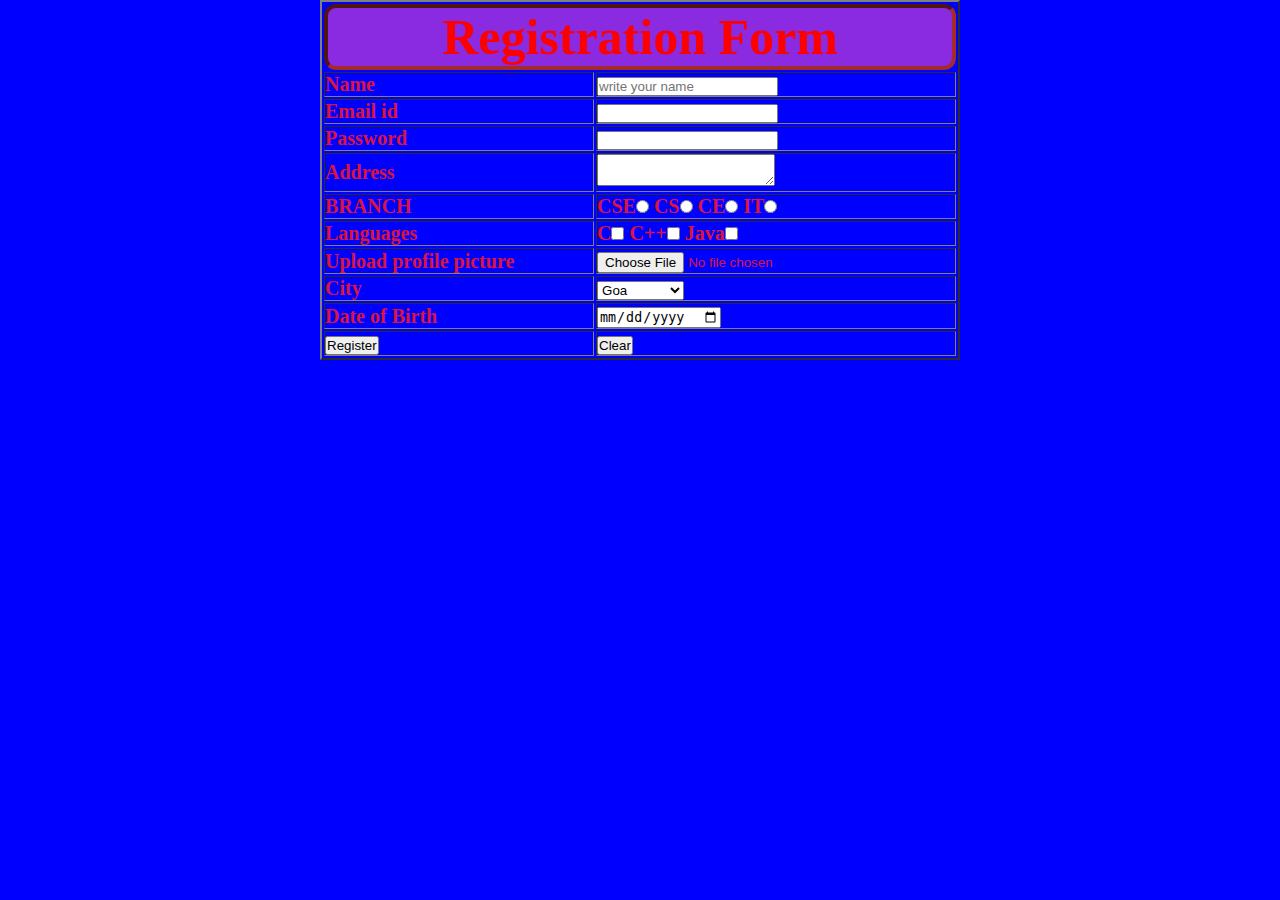
<file: index.html>
<!DOCTYPE html>
<html lang="en">
<head>
  <meta charset="UTF-8">
  <meta name="viewport" content="width=device-width, initial-scale=1.0">
  <title>Document</title>
  <link rel="stylesheet" href="./Day1/style.css">
</head>
<body>
  <div id="container">
    <table border="2px">
      
  
    <form action="">
    <tr>
      <td colspan="2" id ="heading"> Registration Form</td>
    </tr>
    <tr>
      <td>Name</td>
      <td><input type="text" placeholder="write your name"</td>
    </tr>
    <tr>
      <td>Email id</td>
      <td><input type="email" name="t1"></td>
    </tr>
    <tr>
      <td>Password</td>
      <td><input type="passsword" name=""></td>
    </tr>
    <tr>
        <td>Address</td>
        <td><textarea name="" id=""></textarea></td>
    </tr>
    <tr>
      <td>BRANCH</td>
      <td>
        CSE<input type="radio" name="r1" id="" value="CSE">
        CS<input type="radio" name="r1" id="" value="CS">
        CE<input type="radio" name="r1" id="" value="CE">
        IT<input type="radio" name="r1" id="" value="IT">

      </td>

    </tr>
    <tr>
      
     <td>Languages</td>
     <td>C<input type="checkbox" name="c1" id="" value="c">
      C++<input type="checkbox" name="c2" id="" value="ccp">
      Java<input type="checkbox" name="c3" id="" value="ccp">


    </td>
    </tr>
    <tr>
      <td>Upload profile picture</td>
      <td><input type="file" name="" id=""></td>
    </tr>
    <tr>
      <td>City</td>
      <td>
        <select name="s1" id="">
         <option value="gzb">Ghaziabad</option>
         <option value="vns">Varanasi</option>
         <option value="d1"selected>Goa</option>
        
        </select>
    </tr>
    <tr>
      <td>Date of Birth</td>
      <td><input type="date" name="" id=""></td>

    </tr>
    <tr>
      <td><input type="submit" value="Register"</td>
      <td><input type="reset" value="Clear"></td>
    </tr>

    
  </table>
    </form>
    


      
  
  
  
</body>
</html>
</file>
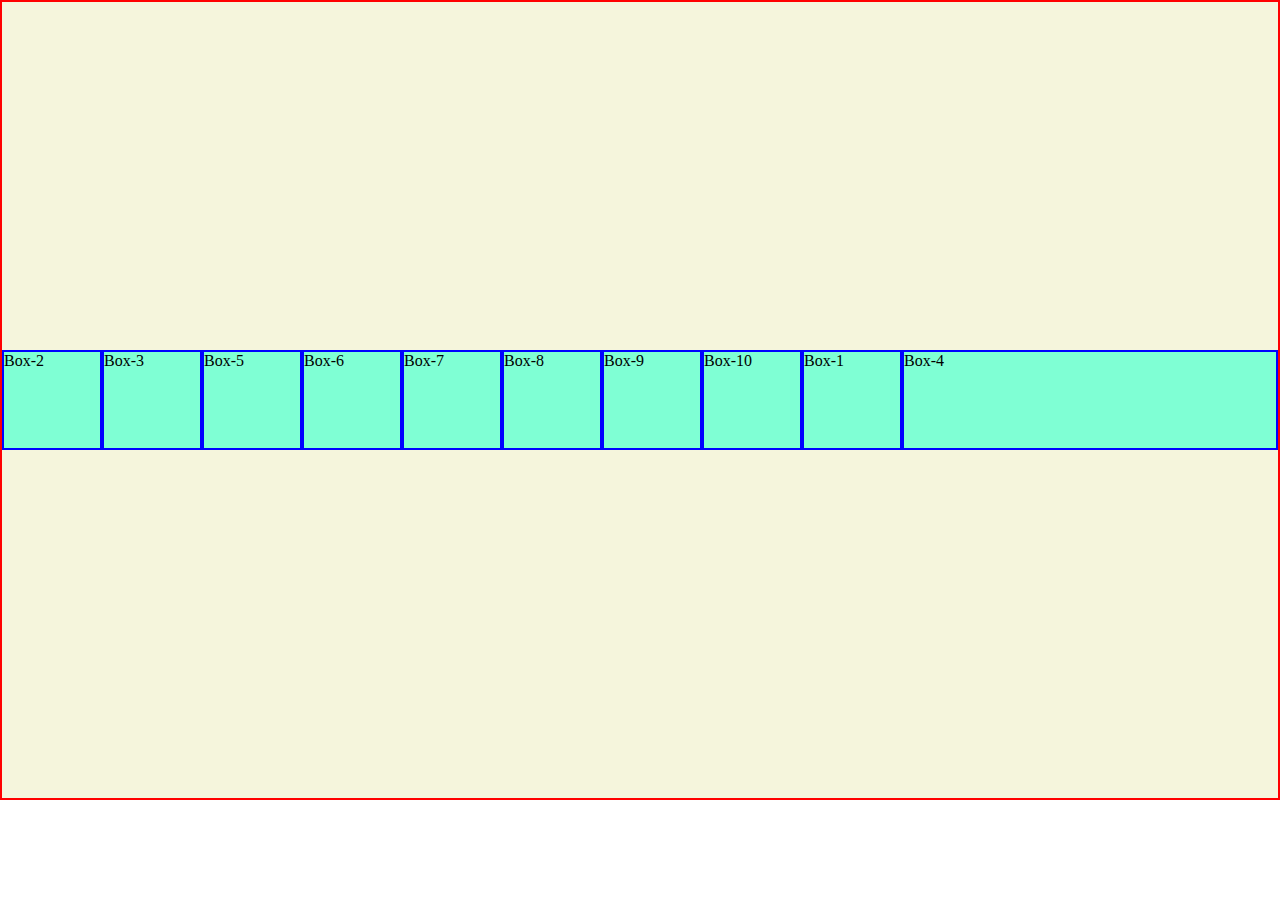
<file: flexpractise.html>
<!DOCTYPE html>
<html lang="en">
<head>
  <meta charset="UTF-8">
  <meta name="viewport" content="width=device-width, initial-scale=1.0">
  <title>Document</title>
  <style>
   *{
    box-sizing: border-box;
    margin: 0;
    padding: 0;
   }
   .parent{
    border: 2px solid red;
    height: 800px;
    display: flex;
    flex-direction: row;
    justify-content: space-between;
    align-items: center;
    flex-wrap: wrap;
    align-content: space-evenly;
    background-color: beige;
   }
   .Box{
    display:flex
    justify-content: center;
    
    border: 2px solid blue;
    height: 100px;
    width: 100px;
    background-color: aquamarine;
    

   }
   #Box-1{
    order:1;
    
   }
   #Box-4{
    order:2;
    flex-grow: 1;
    flex-shrink: 2;

   }

  </style>
</head>
<body>

   <div class="parent">
    <div class="Box" id="Box-1">Box-1</div>
    <div class="Box" id="Box-2">Box-2</div>
    <div class="Box" id="Box-3">Box-3</div>
    <div class="Box" id="Box-4">Box-4</div>
    <div class="Box" id="Box-5">Box-5</div>
    <div class="Box" id="Box-6">Box-6</div>
    <div class="Box" id="Box-7">Box-7</div>
    <div class="Box" id="Box-8">Box-8</div>
    <div class="Box" id="Box-9">Box-9</div>
    <div class="Box" id="Box-10">Box-10</div>
   </div>
</body>
</html>
</file>
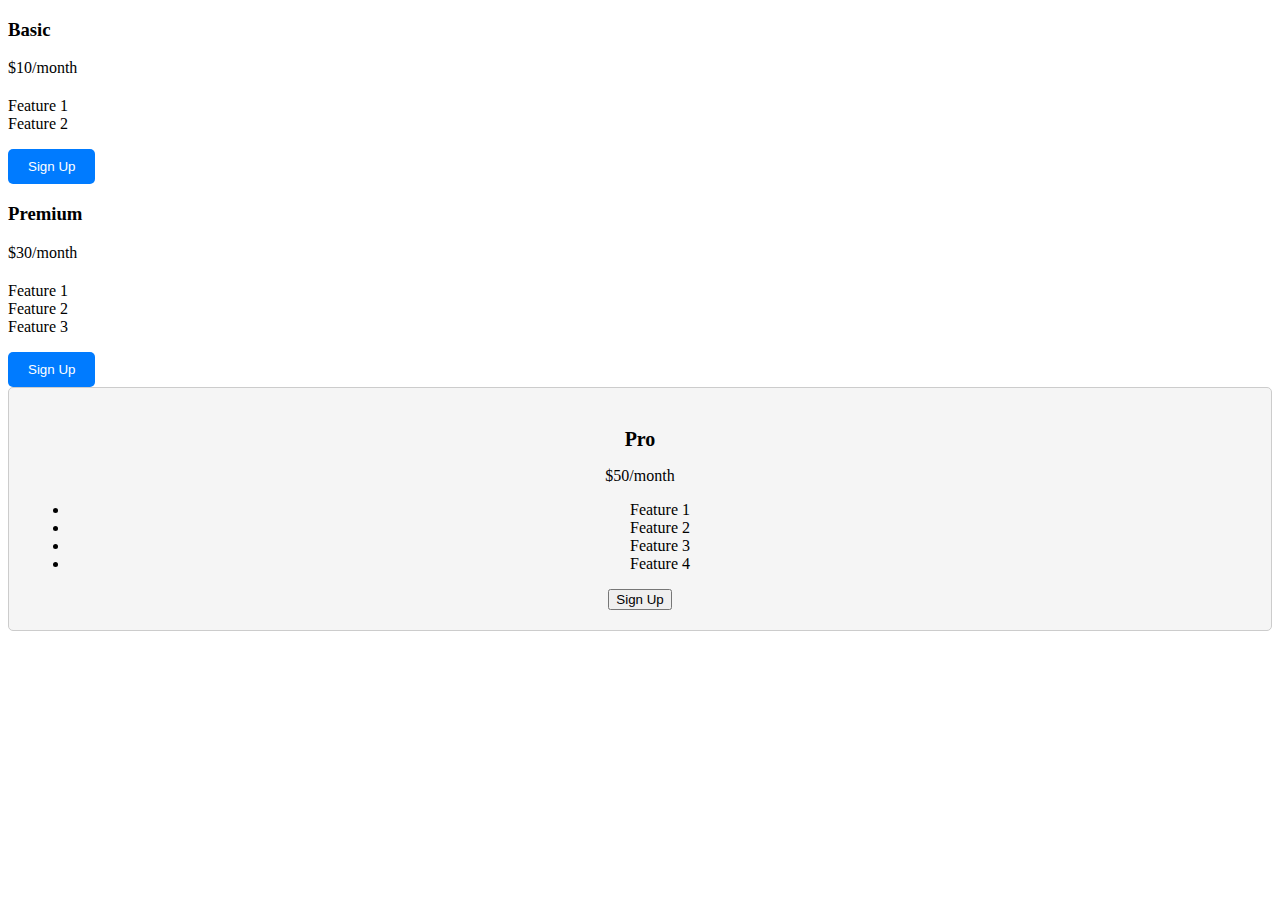
<file: flexpractise2.html>
<!DOCTYPE html>
<html lang="en">
<head>
  <meta charset="UTF-8">
  <meta name="viewport" content="width=device-width, initial-scale=1.0">
  <title>Document</title>
  <style>
  .pricing_container{
    display: flex;
    justify-content: space-between;
    align-items: center;
  }
  .pricing_card{
    text-align: center;
    padding: 20px;
    border: 1px solid #ccc;
    border-radius: 5px;
    background-color: #f5f5f5;
  }
  .pricing_card h3{
    font-size: 20px;
    margin-bottom: 10px;

  }
  .pricing-card p {
    font-size: 16px;
    margin-bottom: 20px;
  }
  .pricing-card ul{
    list_style:none;
     padding: 0;

  }
  .pricing-card button{
    padding: 10px 20px;
    background-color: #007bff;
    color :#fff;
    border:none;
    border-radius: 5px;
    cursor: pointer;
  }
    
  </style>
</head>
<body>
  <div class="pricing container"></div>
    <div class="pricing-card basic">
      <h3>Basic</h3>
      <p>$10/month</p>
      <ul>
        <li>Feature 1</li>
        <li>Feature 2</li>
      </ul>
      <button>Sign Up</button>

      
    </div>
    
      <div class="pricing-card premium">
        <h3>Premium</h3>
        <p>$30/month</p>
        <ul>
          <li>Feature 1</li>
          <li>Feature 2</li>
          <li>Feature 3</li>
        </ul>
        <button>Sign Up</button>
    </div>
    <div class="pricing_card pro">
      <h3>Pro</h3>
      <p>$50/month</p>
      <ul>
        <li>Feature 1</li>
        <li>Feature 2</li>
        <li>Feature 3</li>
        <li>Feature 4</li>
      </ul>
      <button>Sign Up</button>
      
    </div>      
    
   </div>
</body>
</html>
</file>
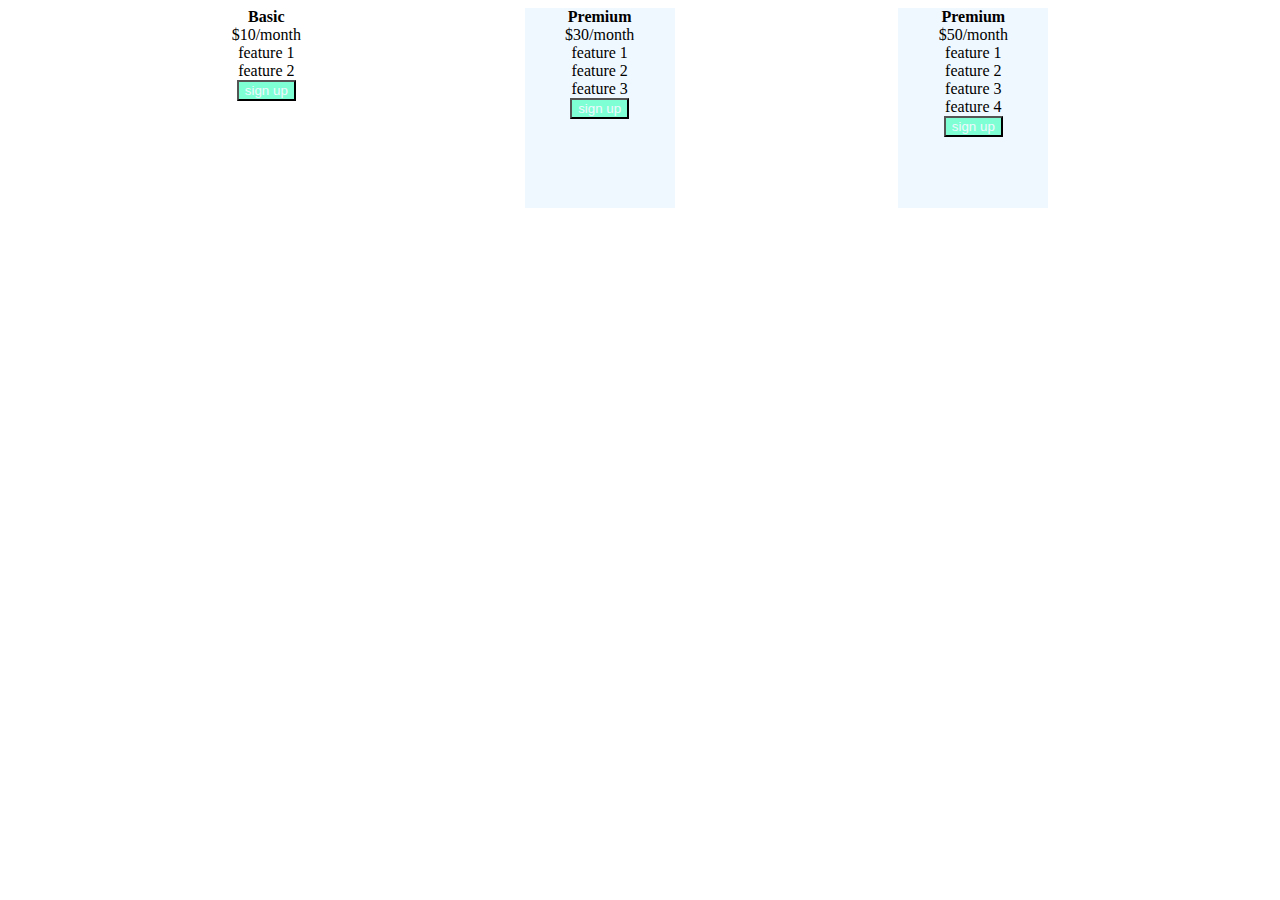
<file: flexpractise3.html>
<!DOCTYPE html>
<html lang="en">
<head>
    <meta charset="UTF-8">
    <meta name="viewport" content="width=device-width, initial-scale=1.0">
    <title>Document</title>
    <style>
        .layout{
            display:flex;
            justify-content: space-evenly;

        }
        .pri,.pro,.basic{
            background-color: aliceblue;
            width:150px;
            height:200px;

            flex-direction:row;    

        }
        .inner{
            display:flex;
            flex-direction:row;
            justify-content:center;
        }
        button{
            background-color:aquamarine;
            color:aliceblue;

        }
    </style>
    
    
</head>
<body>
    <div class="layout">
        <div class="Basic" >
            <div class="inner"><b>Basic</b></div>
            <div class="inner">$10/month</div>
            <div class="inner">feature 1</div>
            <div class="inner">feature 2</div>
            <div class="inner">
                <button class="inner">sign up</button></div>
            </div>
            <div class="pri">
                <div class="Basic" >
                    <div class="inner"><b>Premium</b></div>
                    <div class="inner">$30/month</div>
                    <div class="inner">feature 1</div>
                    <div class="inner">feature 2</div>
                    <div class="inner">feature 3</div>
                    <div class="inner">
                        <button class="inner">sign up</button></div>
                    </div>
                </div>
                <div class="pro">
                    <div class="Basic" >
                        <div class="inner"><b>Premium</b></div>
                        <div class="inner">$50/month</div>
                        <div class="inner">feature 1</div>
                        <div class="inner">feature 2</div>
                        <div class="inner">feature 3</div>
                        <div class="inner">feature 4</div>
                        <div class="inner">
                            <button class="inner">sign up </button></div>
                        </div>

        
       
    </div>

    
</body>
</html>
</file>
<file: Day1/style.css>
*
{
  margin: 0px;
  padding: 0px;
  box-sizing: border_box;
}body{
  background-color: blue;
}
#heading
{
  background-color: blueviolet;
  font-size: 50px;
  border-color: brown;
  border-width: 4px;
  border-radius: 12px;
  color: red;
  text-align: center;
}
table{
  width: 50%;
  font-size: 20px;
  color: crimson;
  font-weight: bold;
}
#container{
  display: flex;
  justify-content: center;
}
</file>
